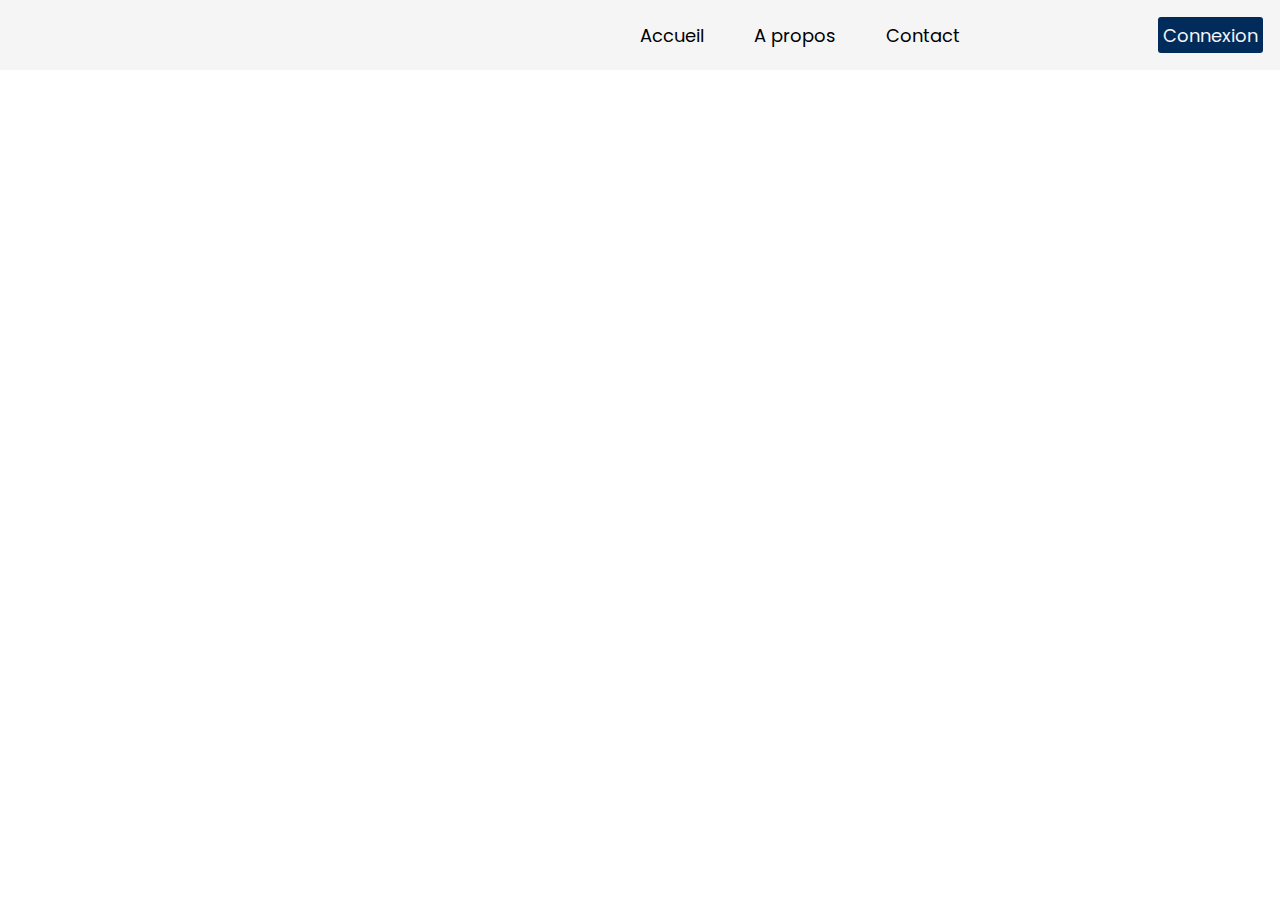
<file: index.html>
<!DOCTYPE html>
<html lang="fr">
<head>
    <meta charset="UTF-8">
    <meta name="viewport" content="width=device-width, initial-scale=1.0">
    <title>Page de connexion</title>
    <link rel="stylesheet" href="style.css">
</head>
<body>

    <header>
        <nav class="nav_barre">
            <ul class="ul" >
                <img class="img_icon_menu" src="/assets/icon_menu.png" alt="Icon menu">
                <li class="li li_accueil">Accueil</li>
                <li class="li li_apropos">A propos</li>
                <li class="li li_contact">Contact</li>
            </ul>
            <button class="btn_open_login">Connexion</button>
        </nav>
    </header> 

    <div class="overlay_login">
        <div class="login_modal">
            <div class="div_btn_close_login" >
                <button class="btn_close btn_close_login"><img src="/assets/close_cross_btn_connection.png" alt="Cross close window connection"></button>
            </div>
          <h2>Connexion</h2>
          <div>
            <input class="input input_email input_email_connection" type="text" placeholder="Email" />
            <p class="p_email_connection">L'email n'est pas valide</p>
          </div>
          <div class="champ_password div_password">
            <input class="input password password_input_overlay" type="password" placeholder="Mot de passe"/>
            <button type="button" class="img_eyes toggle_password">
              <img class="eyes img_eyes_connection" src="/assets/eye_close_password.png" alt="Afficher le mot de passe" />
            </button>
          </div>
          <div class="passwordRegex regexPassword">
            <p>Le mot de passe doit obligatoirement contenir:</p>
            <p class="lowercase_letter">Une lettre minuscule</p>
            <p class="capital_letter">Une lettre majuscule</p>
            <p class="figure">Un chiffre</p>
            <p class="spacial_character">Un caractère spécial</p>
          </div>
          <div class="div_checkbox" >
            <input class="checkbox" type="checkbox"/>
            <span>Se souvenir de moi</span>
          </div>
          <button class="btn_connection">Connexion</button>
          <div class="create_account" >
            <span>Vous n'avez pas encore de compte ?</span>
            <button class="a_create_account" >Créer un compte</button>
          </div>
        </div>
    </div>

    <div class="overlay_create_account">
        <div class="account_modal">
            <div class="div_btn_close_login_create_account" >
                <button class="btn_close btn_close_login_create_account"><img src="/assets/close_cross_btn_connection.png" alt="Cross close window connection"></button>
            </div>
          <h2>Nouveau compte</h2>
          <input class="input input_firstname" type="text" placeholder="Prénom *">
          <input class="input input_surname" type="text" placeholder="Nom *">
          <div class="div_input_email_create_account">
            <input class="input input_email input_email_create_account" type="text" placeholder="Email *" />
            <p class="p_email_create_account">L'email n'est pas valide</p>
          </div>
          <div class="champ_password div_password_create_account">
            <input class="input password password_input_create_account" type="password" placeholder="Mot de passe *"/>
            <button type="button" class="img_eyes toggle_password_create_account">
              <img class="eyes img_eyes_create_account" src="/assets/eye_close_password.png" alt="Afficher le mot de passe" />
            </button>
          </div>
          <div class="passwordRegex regexPassword regex_password_create_account ">
            <p>Le mot de passe doit obligatoirement contenir:</p>
            <p class="lowercase_letter">Une lettre minuscule</p>
            <p class="capital_letter">Une lettre majuscule</p>
            <p class="figure">Un chiffre</p>
            <p class="spacial_character">Un caractère spécial</p>
          </div>
          <div class="champ_password div_password_confirmation">
            <input class="input password input_password_confirmation" type="password" placeholder="Confirmation mot de passe *" />
            <button type="button" class="img_eyes toggle_password_confirmation">
              <img class="eyes img_eyes_create_account_confirmation" src="/assets/eye_close_password.png" alt="Afficher le mot de passe" />
            </button>
          </div>
          <div class="verification_password">
            <p class="p_verification_password">Les mots de passe doivent être identiques</p>
            <p class="p_required_field">* Ce champ est obligatoire</p>
          </div>
          <div>
            <button class="btn_create_valid_account">Je crée mon compte</button>
          </div>
        </div>
    </div>
      
    
    <script src="/index.js"></script>
</body>
</html>
</file>
<file: style.css>
@import url('https://fonts.googleapis.com/css2?family=Manrope:wght@200..800&family=Montserrat:ital,wght@0,100..900;1,100..900&family=Poppins:ital,wght@0,100;0,200;0,300;0,400;0,500;0,600;0,700;0,800;0,900;1,100;1,200;1,300;1,400;1,500;1,600;1,700;1,800;1,900&display=swap');

*{
    padding: 0;
    margin: 0;
    font-family: "Poppins", sans-serif;
}

body{
    height: 100vh;
    overflow: hidden;
}

header{
    background-color: #F5F5F5;
    width: 100%;
    display: flex;
    justify-content: flex-end;
    height: 70px;
    
}

nav{
    width: 50%;
    right: 0;
    display: flex;
    justify-content: space-between;
    font-size: large;
}

.ul{
    display: flex;
    list-style: none;
    width: 50%;
    justify-content: space-between;
    text-align: center;
    align-items: center;
    
}

.img_icon_menu{
    margin: 24px;
}

.img_icon_menu:hover{
    cursor: pointer;
}

.li:hover{
    cursor: pointer;
    font-weight: 600;
}

.li.show{
    display: flex;

}

.btn_open_login{
    height: 40px;
    margin: 15px;
    border: 2px solid #F5F5F5;
    border-radius: 5px;
    color: #F5F5F5;
    background-color: #002B5B;
    padding: 5px;
    font-size: large;
}

.btn_open_login:hover{
    cursor: pointer;
    color: #002B5B;
    background-color: #F5F5F5;
    border: 2px solid #002B5B;
}

/* Existing account login */
.overlay_login {
    position: fixed;
    top: 0;
    left: 0;
    width: 100%;
    height: 100%;
    backdrop-filter: blur(8px);
    background-color: rgba(0, 0, 0, 0.3);
    display: none;
    justify-content: center;
    align-items: center;
    z-index: 10;
}

.div_btn_close_login{
    display: flex;
    justify-content: end;
}

.btn_close_login {
    display: flex;
    justify-content: end;
    height: 40px;
    border: 2px solid #F5F5F5;
    border-radius: 5px; 
    color: #F5F5F5;
    background-color: #002B5B;
    padding: 5px;
    font-size: large;
    border-radius: 0px 15px 0px 15px;
    color: white;
    width: 40px;
}

.btn_close_login:hover{
    background-color: red;
    cursor: pointer;
}
  
.login_modal {
    background: white;
    border-radius: 12px;
    width: 400px;
    height: 350px;
    padding: 10px;
    box-shadow: 0 10px 30px rgba(0, 0, 0, 0.3);
    display: flex;
    flex-direction: column;
    justify-content: center;
    align-items: stretch;
    gap: 1rem;
}
  
input:not(.checkbox) {
    padding: 10px;
    font-size: 1rem;
    width: 100%;
    box-sizing: border-box;
}

.div_password {
    position: relative;
    width: 400px; 
}
  
.div_password input {
    width: 100%;
    padding: 10px;
    padding-right: 40px; 
    font-size: 16px;
    box-sizing: border-box;
}

.img_eyes{
    z-index: 1000;
}
  
.div_password .toggle-password {
    position: absolute;
    top: 50%;
    right: 10px;
    transform: translateY(-50%);
    background: transparent;
    border: none;
    cursor: pointer;
    padding: 0;
}
  
.div_password .toggle_password img {
    width: 20px;
    height: 20px;
}
  
.div_password button {
    position: absolute;
    top: 50%;
    right: 10px; 
    transform: translateY(-50%);
    background: transparent;
    border: none;
    cursor: pointer;
}
  
.div_password img {
    width: 20px; 
    height: auto;
}

.checkbox{
    cursor: pointer;
}

.btn_connection{
    height: 40px;
    border: 2px solid #F5F5F5;
    border-radius: 5px;
    color: #F5F5F5;
    background-color: #002B5B;
    padding: 5px;
    font-size: large;
}

.btn_connection:hover{
    cursor: pointer;
    color: #002B5B;
    background-color: #F5F5F5;
    border: 2px solid #002B5B;
}

.create_account{
    font-size: small;
}

.a_create_account{
    border: none;
    cursor: pointer;
    background: #FFFFFF;
    text-decoration: underline;
}

.a_create_account:hover{
    color: #002B5B;
}

.regexPassword{
    border: 1px solid black;
    font-size: small;
    display: none;
}

.p_email_connection{
    display: none;
    font-size: small;
    color: red;
}

/* Create new account */
.overlay_create_account{
    position: fixed;
    top: 0;
    left: 0;
    width: 100%;
    height: 100%;
    backdrop-filter: blur(8px);
    background-color: rgba(0, 0, 0, 0.3);
    display: none;
    justify-content: center;
    align-items: center;
    z-index: 10;
}

.div_btn_close_login_create_account{
    display: flex;
    justify-content: end;
}

.btn_close_login_create_account {
    display: flex;
    justify-content: end;
    height: 40px;
    border: 2px solid #F5F5F5;
    border-radius: 5px; 
    color: #F5F5F5;
    background-color: #002B5B;
    padding: 5px;
    font-size: large;
    border-radius: 0px 15px 0px 15px;
    color: white;
    width: 40px;
}

.btn_close_login_create_account:hover{
    background-color: red;
    cursor: pointer;
}

.account_modal {
    background: white;
    border-radius: 12px;
    width: 400px;
    height: auto;
    max-height: 100vh;
    overflow-y: auto;
    overflow-x: none;
    padding: 10px;
    box-shadow: 0 10px 30px rgba(0, 0, 0, 0.3);
    display: flex;
    flex-direction: column;
    justify-content: top;
    align-items: stretch;
    gap: 1rem;
}

.p_email_create_account{
    display: none;
    font-size: small;
    color: red;
}

.div_password_create_account
.toggle_password_create_account {
    position: absolute;
    top: 50%;
    right: 10px;
    transform: translateY(-50%);
    background: transparent;
    border: none;
    cursor: pointer;
    padding: 0;
}

.div_password_create_account {
    position: relative;
    width: 400px; 
}

.div_password_create_account .toggle_password_create_account img {
    width: 20px;
    height: 20px;
}
  
.div_password_create_account button {
    position: absolute;
    top: 50%;
    right: 10px; 
    transform: translateY(-50%);
    background: transparent;
    border: none;
    cursor: pointer;
}
.div_password_create_account input {
    width: 100%;
    padding: 10px;
    padding-right: 40px; 
    font-size: 16px;
    box-sizing: border-box; /* la valeur de width inclut les padding, margin...*/
}

.div_password_create_account img {
    width: 20px; 
    height: auto;
}

.div_password_confirmation
.toggle_password_confirmation {
    position: absolute;
    top: 50%;
    right: 10px;
    transform: translateY(-50%);
    background: transparent;
    border: none;
    cursor: pointer;
    padding: 0;
}

.div_password_confirmation {
    position: relative;
    width: 400px; 
}

.div_password_confirmation .toggle_password_confirmation img {
    width: 20px;
    height: 20px;
}
  
.div_password_confirmation button {
    position: absolute;
    top: 50%;
    right: 10px; 
    transform: translateY(-50%);
    background: transparent;
    border: none;
    cursor: pointer;
}
.div_password_confirmation input {
    width: 100%;
    padding: 10px;
    padding-right: 40px; 
    font-size: 16px;
    box-sizing: border-box; /* la valeur de width inclut les padding, margin...*/
}

.div_password_confirmation img {
    width: 20px; 
    height: auto;
}

.btn_create_valid_account{
    height: 40px;
    border: 2px solid #F5F5F5;
    border-radius: 5px;
    color: #F5F5F5;
    background-color: #002B5B;
    padding: 5px;
    font-size: large;
    width: 100%;
}

.btn_create_valid_account:hover{
    cursor: pointer;
    color: #002B5B;
    background-color: #F5F5F5;
    border: 2px solid #002B5B;
}

.regex_password_create_account{
    border: 1px solid black;
    font-size: small;
    display: none;
}

.p_verification_password{
    display: none;
    color: red;
    font-size: small;
}

.p_required_field{
    /* display: none; */
    font-size: small;
    color: red;
}

@media screen and (max-width : 450px) {
    .login_modal,
    .div_password,
    .account_modal,
    .div_password_create_account,
    .div_password_confirmation{
        width: 285px;
    }

    .login_modal{
        height: 370px;
    }
}


@media screen and (min-width: 1000px) { 
    .img_icon_menu{
        display: none;
    }
}

@media screen and (max-width: 1000px) { 
    .ul{
        flex-direction: column;
        flex-wrap: nowrap;
        align-items: baseline;
    }
    
    .li{
        display: none;
    }

    nav{
        display: flex;
        width: 100%;
        justify-content: space-between;
    }
    
    .button_connection{
        order: 1;
    }
}
</file>
